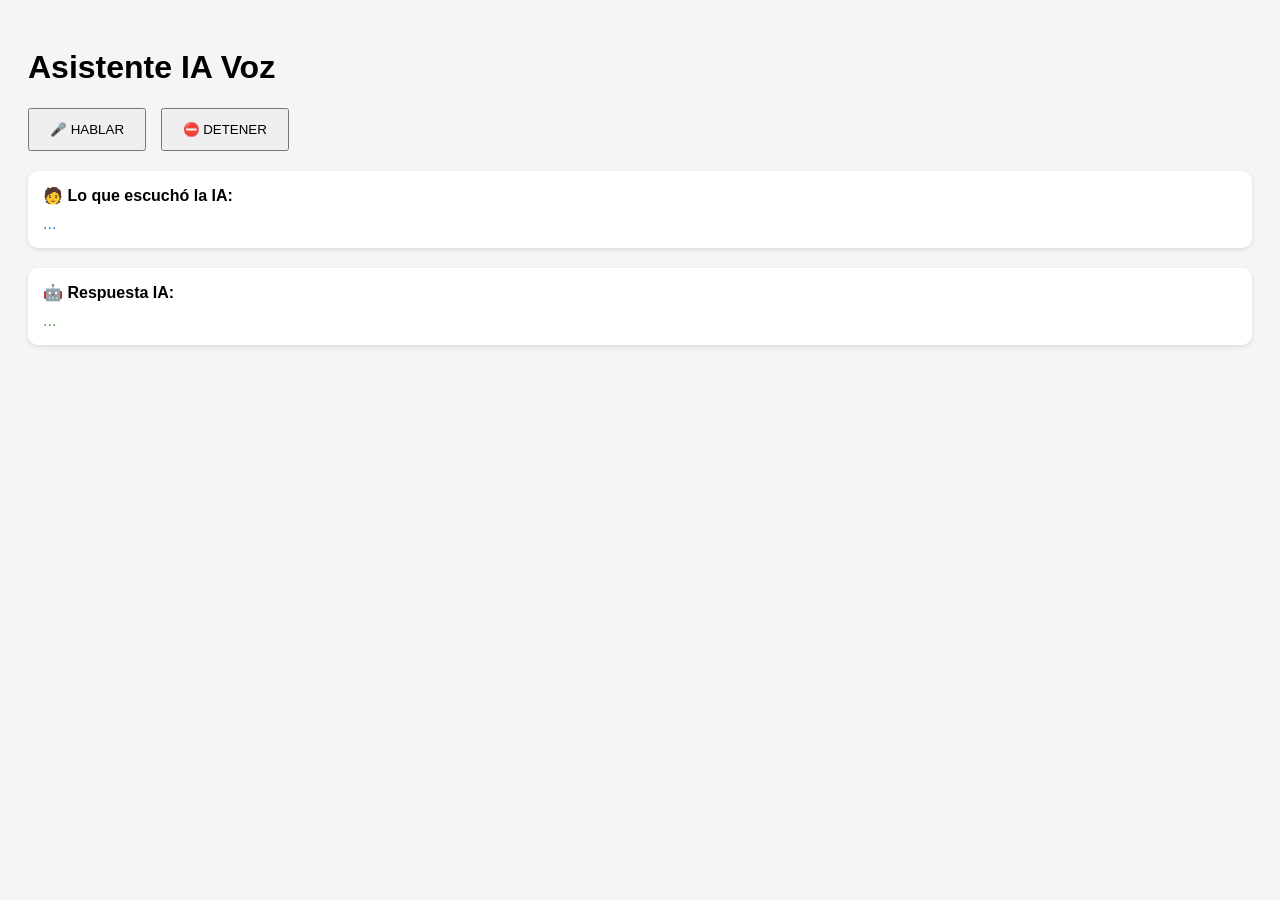
<file: templates/index.html>
<!DOCTYPE html>
<html>

<head>
    <title>Asistente IA</title>

    <style>

        body{
            font-family: Arial;
            padding:20px;
            background:#f5f5f5;
        }

        button{
            padding:12px 20px;
            margin-right:10px;
            cursor:pointer;
        }

        .box{
            background:white;
            border-radius:10px;
            padding:15px;
            margin-top:20px;
            box-shadow:0 2px 5px rgba(0,0,0,0.1);
        }

        #status{
            margin-top:10px;
            font-weight:bold;
        }

        .label{
            font-weight:bold;
            margin-bottom:10px;
        }

        #usuario{
            color:#1e88e5;
        }

        #ia{
            color:#43a047;
        }

    </style>
</head>

<body>

    <h1>Asistente IA Voz</h1>

    <button id="start">🎤 HABLAR</button>
    <button id="stop">⛔ DETENER</button>

    <div id="status"></div>

    <div class="box">
        <div class="label">🧑 Lo que escuchó la IA:</div>
        <div id="usuario">...</div>
    </div>

    <div class="box">
        <div class="label">🤖 Respuesta IA:</div>
        <div id="ia">...</div>
    </div>

<script>

let ws = null
let stream = null
let audioContext = null
let processor = null
let source = null

let running = false

const statusDiv = document.getElementById("status")
const usuarioDiv = document.getElementById("usuario")
const iaDiv = document.getElementById("ia")

// =====================================================
// DETENER TODO
// =====================================================

function stopEverything(){

    running = false

    if(processor){
        processor.disconnect()
        processor = null
    }

    if(source){
        source.disconnect()
        source = null
    }

    if(audioContext){
        audioContext.close()
        audioContext = null
    }

    if(stream){
        stream.getTracks().forEach(
            t => t.stop()
        )
        stream = null
    }

    if(ws){
        ws.close()
        ws = null
    }

    statusDiv.innerText = "⛔ Detenido"
}

document.getElementById("stop").onclick =
    stopEverything

// =====================================================
// RESAMPLE
// =====================================================

function resampleBuffer(
    buffer,
    inputSampleRate,
    outputSampleRate
){

    if(inputSampleRate === outputSampleRate){
        return buffer
    }

    const ratio =
        inputSampleRate / outputSampleRate

    const newLength =
        Math.round(buffer.length / ratio)

    const result =
        new Float32Array(newLength)

    for(let i = 0; i < newLength; i++){

        const index = i * ratio

        const before = Math.floor(index)

        const after = Math.min(
            before + 1,
            buffer.length - 1
        )

        const atPoint = index - before

        result[i] =
            buffer[before] +
            (
                buffer[after] - buffer[before]
            ) * atPoint
    }

    return result
}

// =====================================================
// INICIAR
// =====================================================

document.getElementById("start").onclick =
async () => {

    stopEverything()

    usuarioDiv.innerText = "..."
    iaDiv.innerText = "..."

    running = true

    // =================================================
    // WEBSOCKET
    // =================================================

    ws = new WebSocket(
        "ws://localhost:8004/ws/realtime"
    )

    ws.binaryType = "arraybuffer"

    ws.onopen = () => {

        console.log("✅ WS abierto")

        statusDiv.innerText =
            "✅ Conectado"
    }

    ws.onclose = (e) => {

        console.log("❌ WS cerrado", e)

        statusDiv.innerText =
            "🔌 Desconectado"
    }

    ws.onerror = (e) => {

        console.log("🔥 WS error", e)
    }

    ws.onmessage = (event) => {

        const data = JSON.parse(event.data)

        console.log("📩 backend:", data)

        if(data.type === "final"){

            usuarioDiv.innerText = data.texto
        }

        if(data.type === "ia"){

            iaDiv.innerText = data.texto

            const speech =
                new SpeechSynthesisUtterance(
                    data.texto
                )

            speech.lang = "es-ES"
            speech.rate = 1

            window.speechSynthesis.speak(speech)
        }

        if(data.type === "error"){

            iaDiv.innerText =
                "ERROR IA: " + data.texto
        }
    }

    // =================================================
    // ESPERAR WS
    // =================================================

    await new Promise(
        res => ws.addEventListener(
            "open",
            res
        )
    )

    // =================================================
    // MICRÓFONO
    // =================================================

    stream =
        await navigator.mediaDevices
        .getUserMedia({

            audio: {

                channelCount: 1,

                echoCancellation: true,

                noiseSuppression: true,

                autoGainControl: true
            }
        })

    audioContext =
        new AudioContext({
            sampleRate: 16000
        })

    await audioContext.resume()

    const inputSampleRate =
        audioContext.sampleRate

    console.log(
        "🎤 sampleRate:",
        inputSampleRate
    )

    source =
        audioContext
        .createMediaStreamSource(stream)

    // =================================================
    // FRAME EXACTO PARA WEBRTCVAD
    // 480 samples = 30ms @ 16khz
    // =================================================

    processor =
        audioContext
        .createScriptProcessor(
            512,
            1,
            1
        )

    processor.onaudioprocess = (e) => {

        if(
            !running ||
            !ws ||
            ws.readyState !== 1
        ){
            return
        }

        console.log("🎤 procesando")

        // =============================================
        // AUDIO INPUT
        // =============================================

        const input =
            e.inputBuffer.getChannelData(0)

        // =============================================
        // RESAMPLE
        // =============================================

        const resampled =
            resampleBuffer(
                input,
                inputSampleRate,
                16000
            )

        // =============================================
        // FLOAT32 -> PCM16
        // =============================================

        const pcm =
            new Int16Array(
                resampled.length
            )

        let sum = 0

        for(
            let i = 0;
            i < resampled.length;
            i++
        ){

            let s = Math.max(
                -1,
                Math.min(
                    1,
                    resampled[i]
                )
            )

            pcm[i] =
                s < 0
                ? s * 0x8000
                : s * 0x7FFF

            sum += Math.abs(pcm[i])
        }

        // =============================================
        // VOLUMEN
        // =============================================

        const volume =
            sum / pcm.length

        console.log(
            "📤 enviando",
            pcm.length,
            "samples",
            "vol=",
            volume
        )

        // =============================================
        // IGNORAR SILENCIO
        // =============================================

        if(volume < 5){
            return
        }

        // =============================================
        // ENVIAR
        // =============================================

        ws.send(pcm.buffer)
    }

    source.connect(processor)

    processor.connect(
        audioContext.destination
    )

    statusDiv.innerText =
        "🎤 Escuchando..."
}

</script>

</body>
</html>
</file>
